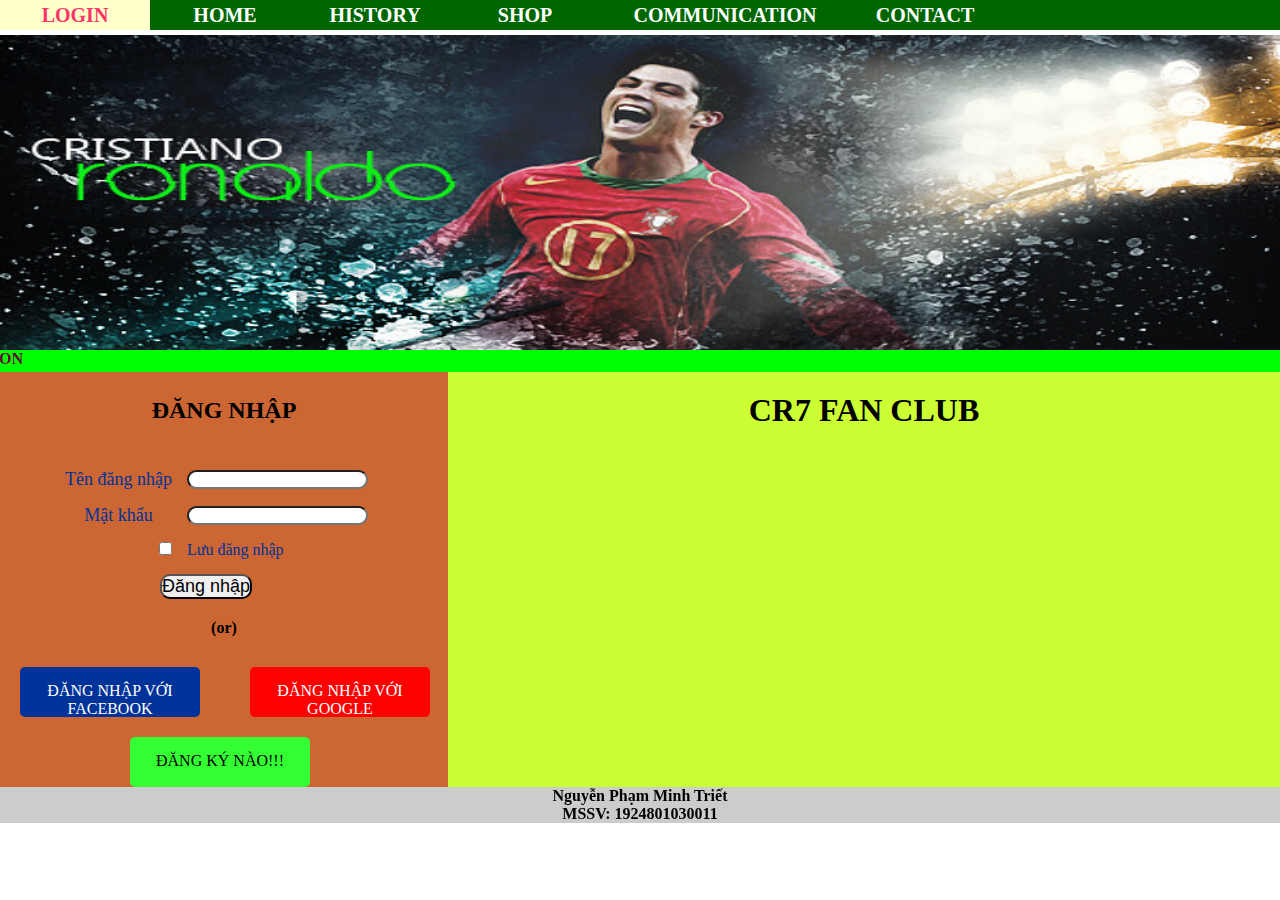
<file: index.html>
<!doctype html>
<html>
<head>
<meta charset="utf-8">
<title>index</title>
<link rel="stylesheet" type="text/css" href="css/index.css">
<script src="js/slideshow.js" ></script>
</head>

<body>
<nav>
	<a href="index.html">LOGIN</a>
    <a href="home.html">HOME</a>
    <a href="history.html">HISTORY</a>
    <a href="shop.html">SHOP</a>
    <a href="#" id="com">COMMUNICATION</a>
    <a href="#">CONTACT</a>
</nav>
<header>
	<div id="anh">
        <img id="hinhslide" src="Images/Slider/1.jpg" width="1000" height="315">
        <div id="pre"> <img src="Images/Slider/prev.png" onClick="back()"> </div>
        <div id="ne"> <img src="Images/Slider/next.png" onClick="next()"> </div>
    </div>
</header>
<div id="na">
	<marquee direction="right" scrollamount="3" scrolldelay="50" onMouseMove="stop()" onMouseOut="start()">
    JOIN OUR CRISTIANO RONALDO COMMUNICATION
	</marquee>
</div>
<aside>
	<h1 id="ten">ĐĂNG NHẬP</h1>
	<form method="post" >
    	<table>
        	<tr>
            	<td><font size="4">Tên đăng nhập </font> </td>
                <td><input type="text" name="txtdn" required></td>
            </tr>
            <tr>
            	<td><font size="4"> Mật khẩu  </font>  </td>
                <td><input type="password" name="pass" required></td>
            </tr>
            <tr>
            	<td id="check"><input type="checkbox" name="nho"></td>
                <td id="chek">Lưu đăng nhập</td>
            </tr>	
        </table>
        <input id="nutdn" type="button" value="Đăng nhập" > 
    </form>
    <h2>(or)</h2>
    <div id="fb">
    	<p>ĐĂNG NHẬP VỚI FACEBOOK</p>
    </div>
    <div id="gg">
    	<p>ĐĂNG NHẬP VỚI GOOGLE</p>
    </div>
    <div id="dk">
    	<a href="logup.html"><p>ĐĂNG KÝ NÀO!!!</p></a>
    </div>
</aside>
<section>
    <div>
        <h1>CR7 FAN CLUB</h1>
    </div>
    <div>
        <iframe width="500" height="300" src="https://www.youtube.com/embed/VpakAQkBiHA" frameborder="0" allow="accelerometer autoplay encrypted-media; gyroscope; picture-in-picture"  allowfullscreen></iframe>
    </div>
</section>
<footer>	
	<p>Nguyễn Phạm Minh Triết</p>
    <p>MSSV: 1924801030011</p>
</footer>
</body>
</html>
</file>
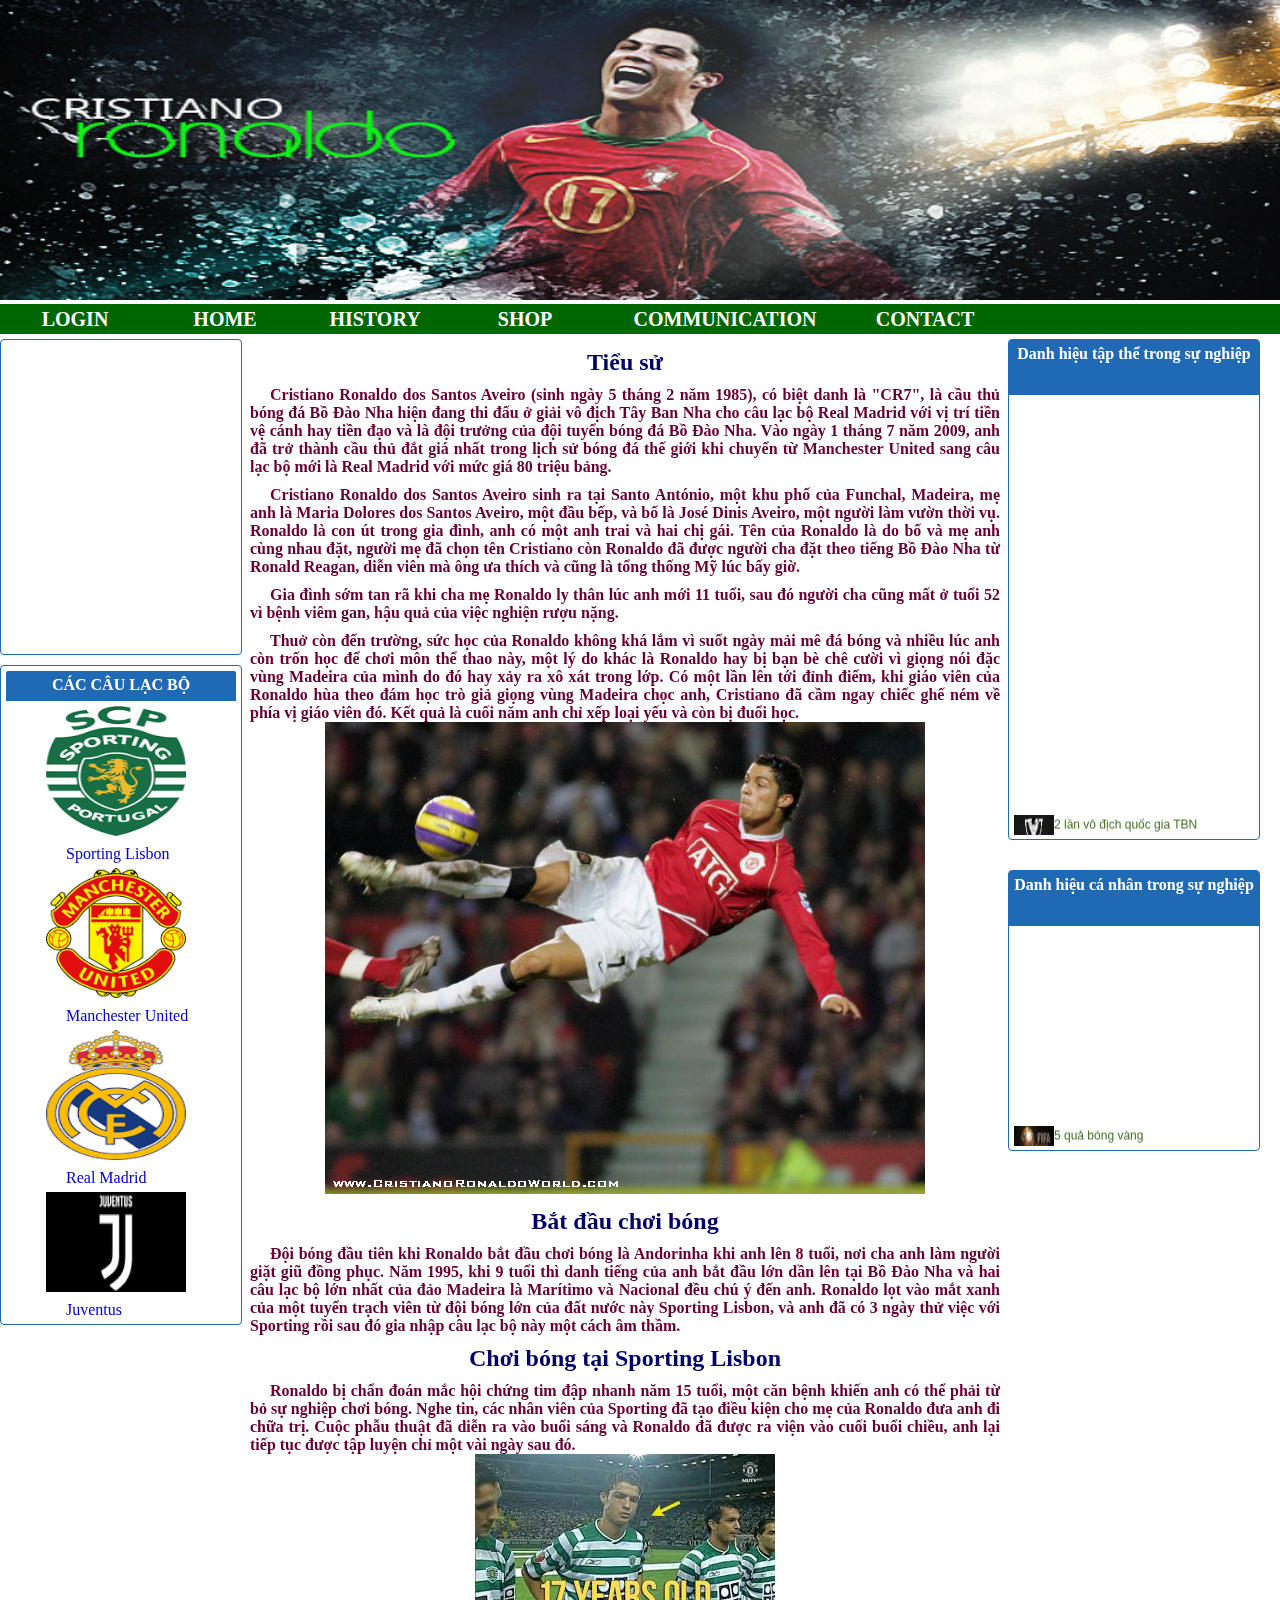
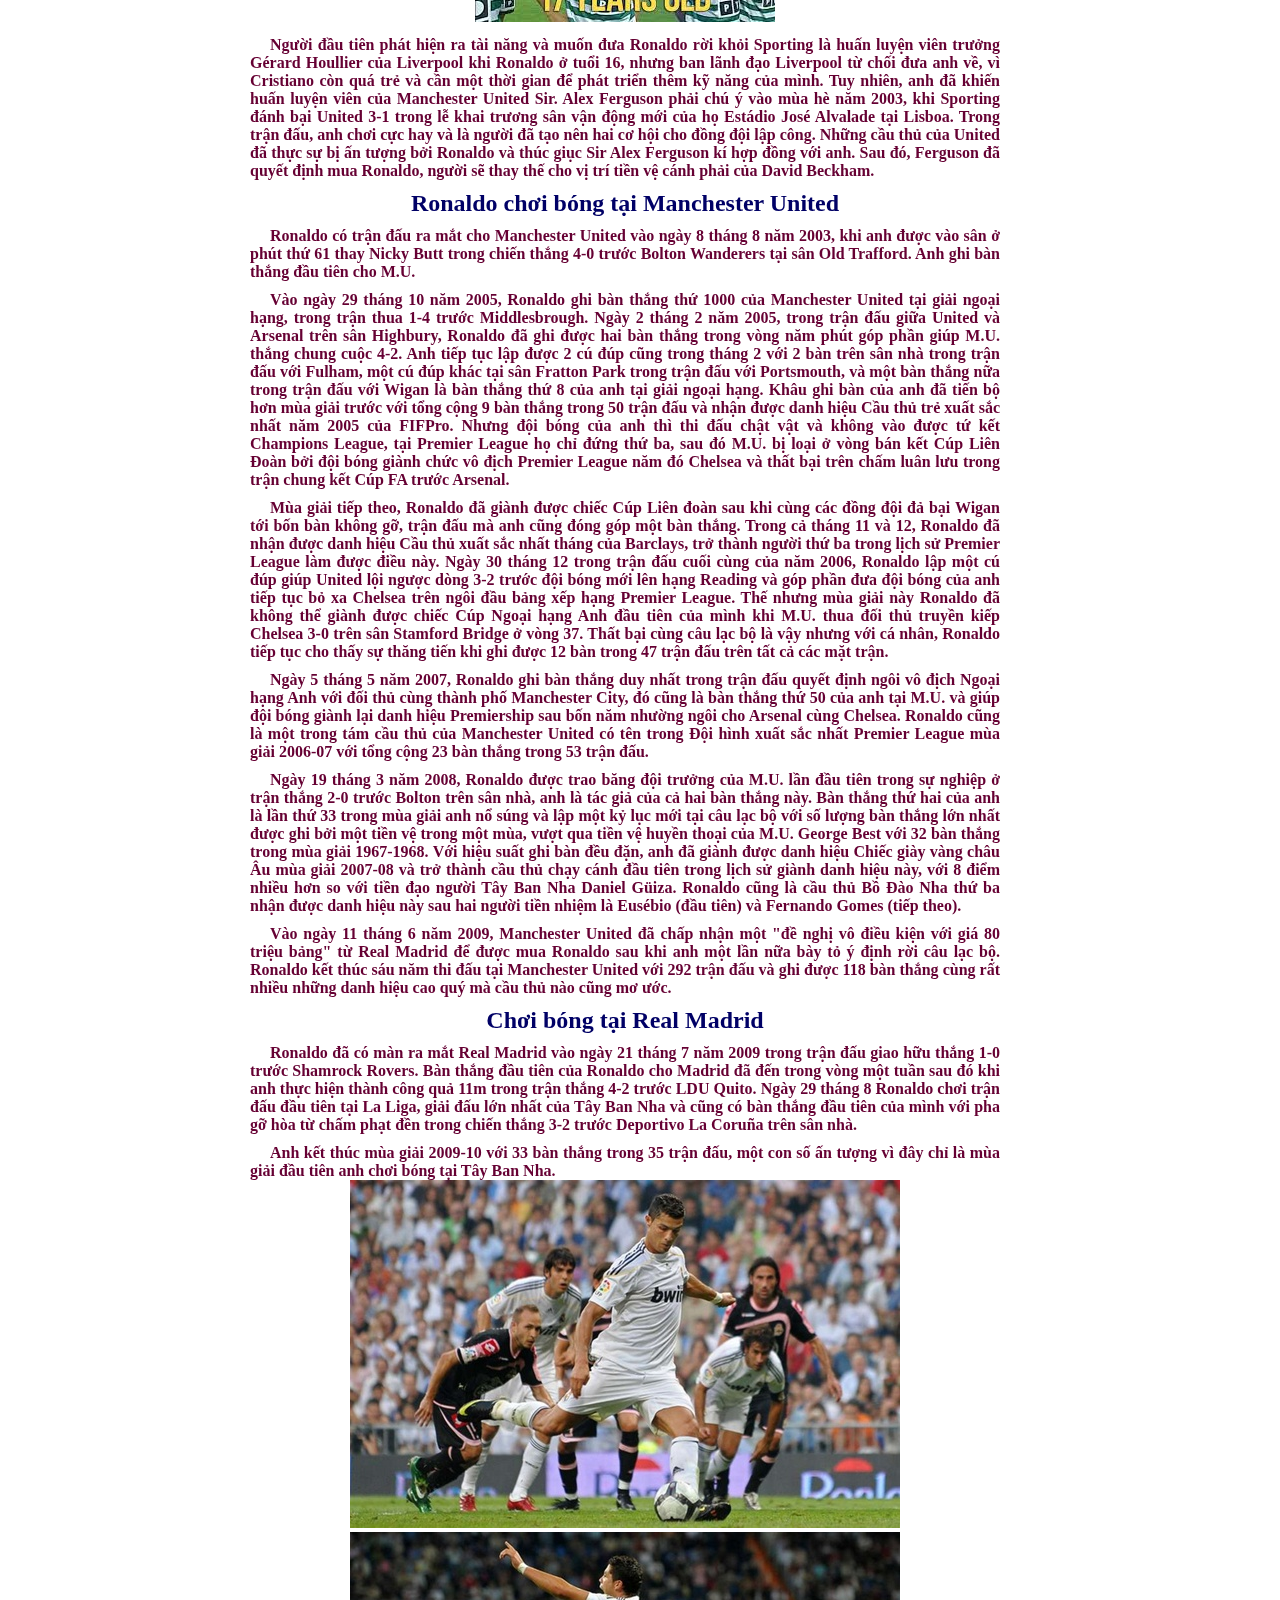
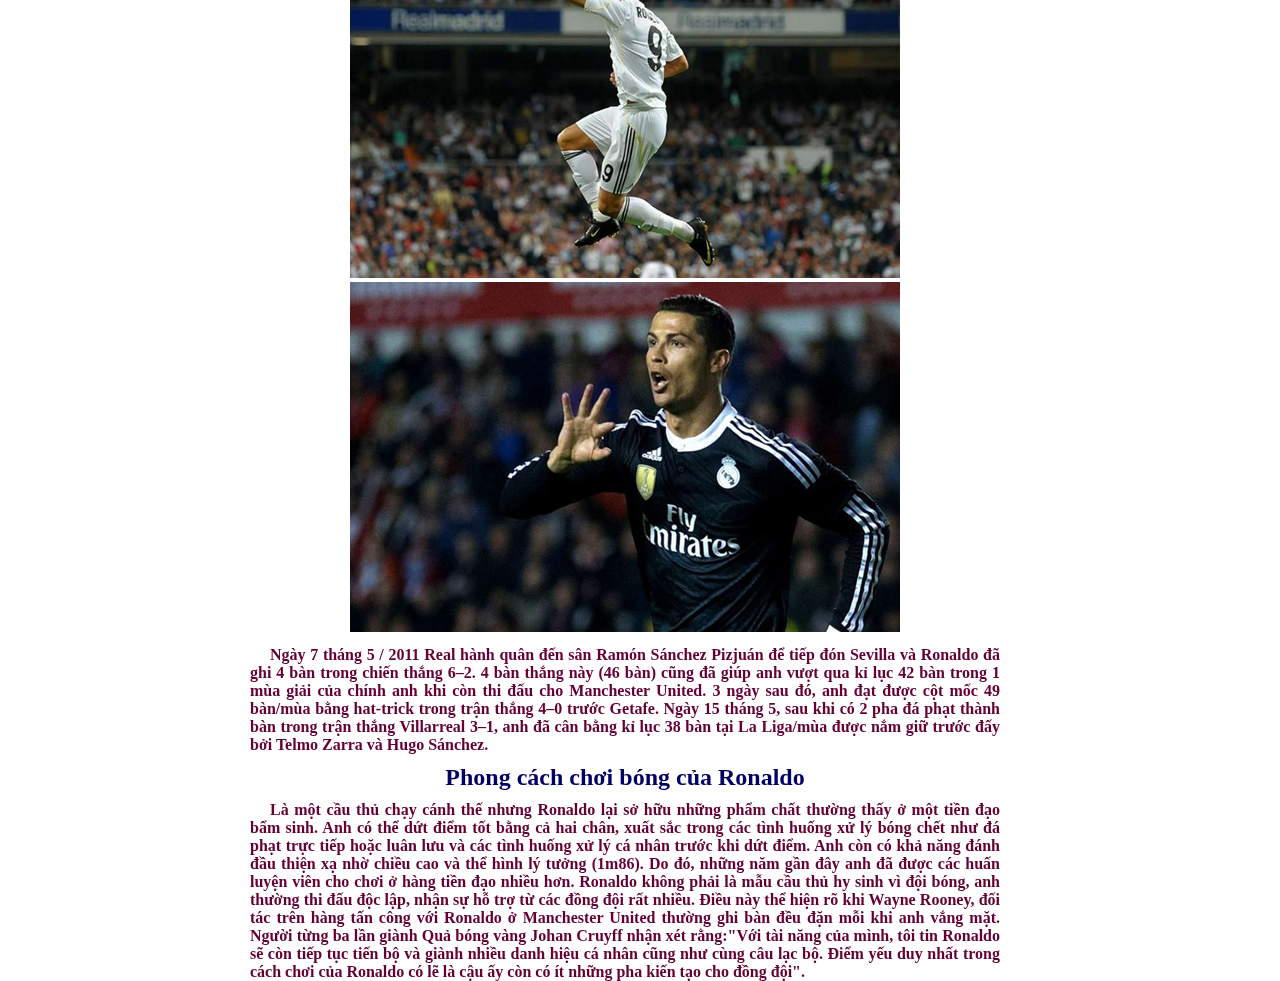
<file: history.html>
<!doctype html>
<html>
<head>
<meta charset="utf-8">
<title>history</title>
<link rel="stylesheet" type="text/css" href="css/history.css">
</head>
<body>
<img src="Images/5234072811_7772b273fa_z.jpg"s height="300" width="1280">
<nav>
	<a href="index.html">LOGIN</a>
    <a href="home.html">HOME</a>
    <a href="history.html">HISTORY</a>
    <a href="shop.html">SHOP</a>
    <a href="#" id="com">COMMUNICATION</a>
    <a href="#">CONTACT</a>
</nav>
<div id="body">
    <article>
        <aside id="left">
               <div>
                   <iframe width="230" height="300" src="https://www.youtube.com/embed/Fz4vQA5UpqQ" frameborder="0" allow="accelerometer; autoplay; encrypted-media; gyroscope; picture-in-picture" allowfullscreen></iframe>
                </div>
                <div>
                    <p><b>CÁC CÂU LẠC BỘ</b></p>  
                    <img src="Images/tải xuống.png" height="130" width="140">
                    <a href="#">Sporting Lisbon</a>
                    <img src="Images/tải xuống (2).png" height="130" width="140">
                    <a href="#">Manchester United</a>
                    <img src="Images/tải xuống (1).png" height="130" width="140">
                    <a href="#">Real Madrid</a>
                    <img src="Images/tải xuống (3).png" height="100" width="140">
                    <a href="#">Juventus</a>
                </div>
        </aside>
        <section>
            <h2>Tiểu sử</h2>
            <p>Cristiano Ronaldo dos Santos Aveiro (sinh ngày 5 tháng 2 năm 1985), có biệt danh là "CR7", là cầu thủ bóng đá Bồ Đào Nha hiện đang thi đấu ở giải vô địch Tây Ban Nha cho câu lạc bộ Real Madrid với vị trí tiền vệ cánh hay tiền đạo và là đội trưởng của đội tuyển bóng đá Bồ Đào Nha. Vào ngày 1 tháng 7 năm 2009, anh đã trở thành cầu thủ đắt giá nhất trong lịch sử bóng đá thế giới khi chuyển từ Manchester United sang câu lạc bộ mới là Real Madrid với mức giá 80 triệu bảng.</p>

<p>Cristiano Ronaldo dos Santos Aveiro sinh ra tại Santo António, một khu phố của Funchal, Madeira, mẹ anh là Maria Dolores dos Santos Aveiro, một đầu bếp, và bố là José Dinis Aveiro, một người làm vườn thời vụ. Ronaldo là con út trong gia đình, anh có một anh trai và hai chị gái. Tên của Ronaldo là do bố và mẹ anh cùng nhau đặt, người mẹ đã chọn tên Cristiano còn Ronaldo đã được người cha đặt theo tiếng Bồ Đào Nha từ Ronald Reagan, diễn viên mà ông ưa thích và cũng là tổng thống Mỹ lúc bấy giờ.</p>
<p>Gia đình sớm tan rã khi cha mẹ Ronaldo ly thân lúc anh mới 11 tuổi, sau đó người cha cũng mất ở tuổi 52 vì bệnh viêm gan, hậu quả của việc nghiện rượu nặng.</p>

<p>Thuở còn đến trường, sức học của Ronaldo không khá lắm vì suốt ngày mải mê đá bóng và nhiều lúc anh còn trốn học để chơi môn thể thao này, một lý do khác là Ronaldo hay bị bạn bè chê cười vì giọng nói đặc vùng Madeira của mình do đó hay xảy ra xô xát trong lớp. Có một lần lên tới đỉnh điểm, khi giáo viên của Ronaldo hùa theo đám học trò giả giọng vùng Madeira chọc anh, Cristiano đã cầm ngay chiếc ghế ném về phía vị giáo viên đó. Kết quả là cuối năm anh chỉ xếp loại yếu và còn bị đuổi học.</p>
<div>
	<img src="Images/picture-cristiano-ronaldo-105-22641.jpg">
</div>
<h2>Bắt đầu chơi bóng</h2>
<p>Đội bóng đầu tiên khi Ronaldo bắt đầu chơi bóng là Andorinha khi anh lên 8 tuổi, nơi cha anh làm người giặt giũ đồng phục. Năm 1995, khi 9 tuổi thì danh tiếng của anh bắt đầu lớn dần lên tại Bồ Đào Nha và hai câu lạc bộ lớn nhất của đảo Madeira là Marítimo và Nacional đều chú ý đến anh. Ronaldo lọt vào mắt xanh của một tuyển trạch viên từ đội bóng lớn của đất nước này Sporting Lisbon, và anh đã có 3 ngày thử việc với Sporting rồi sau đó gia nhập câu lạc bộ này một cách âm thầm.</p>

<h2>Chơi bóng tại Sporting Lisbon</h2>
<p>Ronaldo bị chẩn đoán mắc hội chứng tim đập nhanh năm 15 tuổi, một căn bệnh khiến anh có thể phải từ bỏ sự nghiệp chơi bóng. Nghe tin, các nhân viên của Sporting đã tạo điều kiện cho mẹ của Ronaldo đưa anh đi chữa trị. Cuộc phẫu thuật đã diễn ra vào buổi sáng và Ronaldo đã được ra viện vào cuối buổi chiều, anh lại tiếp tục được tập luyện chỉ một vài ngày sau đó.</p>
<div>
	<img src="Images/images (1).jpg">
</div>
<p>Người đầu tiên phát hiện ra tài năng và muốn đưa Ronaldo rời khỏi Sporting là huấn luyện viên trưởng Gérard Houllier của Liverpool khi Ronaldo ở tuổi 16, nhưng ban lãnh đạo Liverpool từ chối đưa anh về, vì Cristiano còn quá trẻ và cần một thời gian để phát triển thêm kỹ năng của mình. Tuy nhiên, anh đã khiến huấn luyện viên của Manchester United Sir. Alex Ferguson phải chú ý vào mùa hè năm 2003, khi Sporting đánh bại United 3-1 trong lễ khai trương sân vận động mới của họ Estádio José Alvalade tại Lisboa. Trong trận đấu, anh chơi cực hay và là người đã tạo nên hai cơ hội cho đồng đội lập công. Những cầu thủ của United đã thực sự bị ấn tượng bởi Ronaldo và thúc giục Sir Alex Ferguson kí hợp đồng với anh. Sau đó, Ferguson đã quyết định mua Ronaldo, người sẽ thay thế cho vị trí tiền vệ cánh phải của David Beckham.</p>

<h2>Ronaldo chơi bóng tại Manchester United</h2>
<p>Ronaldo có trận đấu ra mắt cho Manchester United vào ngày 8 tháng 8 năm 2003, khi anh được vào sân ở phút thứ 61 thay Nicky Butt trong chiến thắng 4-0 trước Bolton Wanderers tại sân Old Trafford. Anh ghi bàn thắng đầu tiên cho M.U.</p>

<p>Vào ngày 29 tháng 10 năm 2005, Ronaldo ghi bàn thắng thứ 1000 của Manchester United tại giải ngoại hạng, trong trận thua 1-4 trước Middlesbrough. Ngày 2 tháng 2 năm 2005, trong trận đấu giữa United và Arsenal trên sân Highbury, Ronaldo đã ghi được hai bàn thắng trong vòng năm phút góp phần giúp M.U. thắng chung cuộc 4-2. Anh tiếp tục lập được 2 cú đúp cũng trong tháng 2 với 2 bàn trên sân nhà trong trận đấu với Fulham, một cú đúp khác tại sân Fratton Park trong trận đấu với Portsmouth, và một bàn thắng nữa trong trận đấu với Wigan là bàn thắng thứ 8 của anh tại giải ngoại hạng. Khâu ghi bàn của anh đã tiến bộ hơn mùa giải trước với tổng cộng 9 bàn thắng trong 50 trận đấu và nhận được danh hiệu Cầu thủ trẻ xuất sắc nhất năm 2005 của FIFPro. Nhưng đội bóng của anh thì thi đấu chật vật và không vào được tứ kết Champions League, tại Premier League họ chỉ đứng thứ ba, sau đó M.U. bị loại ở vòng bán kết Cúp Liên Đoàn bởi đội bóng giành chức vô địch Premier League năm đó Chelsea và thất bại trên chấm luân lưu trong trận chung kết Cúp FA trước Arsenal.</p>

<p>Mùa giải tiếp theo, Ronaldo đã giành được chiếc Cúp Liên đoàn sau khi cùng các đồng đội đả bại Wigan tới bốn bàn không gỡ, trận đấu mà anh cũng đóng góp một bàn thắng. Trong cả tháng 11 và 12, Ronaldo đã nhận được danh hiệu Cầu thủ xuất sắc nhất tháng của Barclays, trở thành người thứ ba trong lịch sử Premier League làm được điều này. Ngày 30 tháng 12 trong trận đấu cuối cùng của năm 2006, Ronaldo lập một cú đúp giúp United lội ngược dòng 3-2 trước đội bóng mới lên hạng Reading và góp phần đưa đội bóng của anh tiếp tục bỏ xa Chelsea trên ngôi đầu bảng xếp hạng Premier League. Thế nhưng mùa giải này Ronaldo đã không thể giành được chiếc Cúp Ngoại hạng Anh đầu tiên của mình khi M.U. thua đối thủ truyền kiếp Chelsea 3-0 trên sân Stamford Bridge ở vòng 37. Thất bại cùng câu lạc bộ là vậy nhưng với cá nhân, Ronaldo tiếp tục cho thấy sự thăng tiến khi ghi được 12 bàn trong 47 trận đấu trên tất cả các mặt trận.</p>

<p>Ngày 5 tháng 5 năm 2007, Ronaldo ghi bàn thắng duy nhất trong trận đấu quyết định ngôi vô địch Ngoại hạng Anh với đối thủ cùng thành phố Manchester City, đó cũng là bàn thắng thứ 50 của anh tại M.U. và giúp đội bóng giành lại danh hiệu Premiership sau bốn năm nhường ngôi cho Arsenal cùng Chelsea. Ronaldo cũng là một trong tám cầu thủ của Manchester United có tên trong Đội hình xuất sắc nhất Premier League mùa giải 2006-07 với tổng cộng 23 bàn thắng trong 53 trận đấu.</p>

<p>Ngày 19 tháng 3 năm 2008, Ronaldo được trao băng đội trưởng của M.U. lần đầu tiên trong sự nghiệp ở trận thắng 2-0 trước Bolton trên sân nhà, anh là tác giả của cả hai bàn thắng này. Bàn thắng thứ hai của anh là lần thứ 33 trong mùa giải anh nổ súng và lập một kỷ lục mới tại câu lạc bộ với số lượng bàn thắng lớn nhất được ghi bởi một tiền vệ trong một mùa, vượt qua tiền vệ huyền thoại của M.U. George Best với 32 bàn thắng trong mùa giải 1967-1968. Với hiệu suất ghi bàn đều đặn, anh đã giành được danh hiệu Chiếc giày vàng châu Âu mùa giải 2007-08 và trở thành cầu thủ chạy cánh đầu tiên trong lịch sử giành danh hiệu này, với 8 điểm nhiều hơn so với tiền đạo người Tây Ban Nha Daniel Güiza. Ronaldo cũng là cầu thủ Bồ Đào Nha thứ ba nhận được danh hiệu này sau hai người tiền nhiệm là Eusébio (đầu tiên) và Fernando Gomes (tiếp theo).</p>

<p>Vào ngày 11 tháng 6 năm 2009, Manchester United đã chấp nhận một "đề nghị vô điều kiện với giá 80 triệu bảng" từ Real Madrid để được mua Ronaldo sau khi anh một lần nữa bày tỏ ý định rời câu lạc bộ. Ronaldo kết thúc sáu năm thi đấu tại Manchester United với 292 trận đấu và ghi được 118 bàn thắng cùng rất nhiều những danh hiệu cao quý mà cầu thủ nào cũng mơ ước.</p>

<h2>Chơi bóng tại Real Madrid</h2>
<p>Ronaldo đã có màn ra mắt Real Madrid vào ngày 21 tháng 7 năm 2009 trong trận đấu giao hữu thắng 1-0 trước Shamrock Rovers. Bàn thắng đầu tiên của Ronaldo cho Madrid đã đến trong vòng một tuần sau đó khi anh thực hiện thành công quả 11m trong trận thắng 4-2 trước LDU Quito. Ngày 29 tháng 8 Ronaldo chơi trận đấu đầu tiên tại La Liga, giải đấu lớn nhất của Tây Ban Nha và cũng có bàn thắng đầu tiên của mình với pha gỡ hòa từ chấm phạt đền trong chiến thắng 3-2 trước Deportivo La Coruña trên sân nhà.</p>

<p>Anh kết thúc mùa giải 2009-10 với 33 bàn thắng trong 35 trận đấu, một con số ấn tượng vì đây chỉ là mùa giải đầu tiên anh chơi bóng tại Tây Ban Nha.</p>
<div>
	<img src="Images/ronaldo1-22642.jpg">
    <img src="Images/ronaldo2-22643.jpg">
    <img src="Images/ronaldo5-22646.jpg">
</div>
<p>Ngày 7 tháng 5 / 2011 Real hành quân đến sân Ramón Sánchez Pizjuán để tiếp đón Sevilla và Ronaldo đã ghi 4 bàn trong chiến thắng 6–2. 4 bàn thắng này (46 bàn) cũng đã giúp anh vượt qua kỉ lục 42 bàn trong 1 mùa giải của chính anh khi còn thi đấu cho Manchester United. 3 ngày sau đó, anh đạt được cột mốc 49 bàn/mùa bằng hat-trick trong trận thắng 4–0 trước Getafe. Ngày 15 tháng 5, sau khi có 2 pha đá phạt thành bàn trong trận thắng Villarreal 3–1, anh đã cân bằng kỉ lục 38 bàn tại La Liga/mùa được nắm giữ trước đấy bởi Telmo Zarra và Hugo Sánchez.</p>

<h2>Phong cách chơi bóng của Ronaldo</h2>
<p>Là một cầu thủ chạy cánh thế nhưng Ronaldo lại sở hữu những phẩm chất thường thấy ở một tiền đạo bẩm sinh. Anh có thể dứt điểm tốt bằng cả hai chân, xuất sắc trong các tình huống xử lý bóng chết như đá phạt trực tiếp hoặc luân lưu và các tình huống xử lý cá nhân trước khi dứt điểm. Anh còn có khả năng đánh đầu thiện xạ nhờ chiều cao và thể hình lý tưởng (1m86). Do đó, những năm gần đây anh đã được các huấn luyện viên cho chơi ở hàng tiền đạo nhiều hơn. Ronaldo không phải là mẫu cầu thủ hy sinh vì đội bóng, anh thường thi đấu độc lập, nhận sự hỗ trợ từ các đồng đội rất nhiều. Điều này thể hiện rõ khi Wayne Rooney, đối tác trên hàng tấn công với Ronaldo ở Manchester United thường ghi bàn đều đặn mỗi khi anh vắng mặt. Người từng ba lần giành Quả bóng vàng Johan Cruyff nhận xét rằng:"Với tài năng của mình, tôi tin Ronaldo sẽ còn tiếp tục tiến bộ và giành nhiều danh hiệu cá nhân cũng như cùng câu lạc bộ. Điểm yếu duy nhất trong cách chơi của Ronaldo có lẽ là cậu ấy còn có ít những pha kiến tạo cho đồng đội".</p>
        </section>
        <aside id="right">
        <div id="danhhieu">
            <p>Danh hiệu tập thể trong sự nghiệp</p>
            <marquee direction="up" scrollamount="3" scrolldelay="100" onMouseMove="stop()" onMouseOut="start()">
            <p><a href="#"><img src="Images/la-ligajpg.jpg">2 lần vô địch quốc gia TBN</a></p>
            <p><a href="#"><img src="Images/pre.jpg">3 lần vô địch premier league</a></p>
            <p><a href="#"><img src="Images/86389748-champions-league-soccer-cup.jpg">4 lần vô địch C1</a></p>
            <p><a href="#"><img src="Images/fifa club.jpg">4 lần vô địch FIFA Club World Cup</a></p>
            <p><a href="#"><img src="Images/eu.jpg">Vô địch Euro 2016</a></p>
            <p><a href="#"><img src="Images/chelsea2.jpg">2 lần vô địch Cup Liên Đoàn Anh	</a></p>
            <p><a href="#"><img src="Images/sieuchauau.jpg">3 lần vô địch siêu cup Chây Âu</a></p>
            <p><a href="#"><img src="Images/cup fa.jpg">1 lần vô địch FA Cup</a></p>
            </marquee>
        </div>
        <div id="danhhieu">
            <p>Danh hiệu cá nhân trong sự nghiệp</p>
            <marquee direction="up" scrollamount="3" scrolldelay="100" onMouseMove="stop()" onMouseOut="start()">
            <p><a href="#"><img src="Images/ballon_dor.jpg">5 quả bóng vàng</a></p>
            <p><a href="#"><img src="Images/cup-luu-niem-chiec-giay-vang.jpg">4 chiếc giày vàng</a></p>
            <p><a href="#"><img src="Images/adidas-chungket-championsleague.jpg">6 lần vua phá lưới C1</a></p>
            <p><a href="#"><img src="Images/d4ab8-15646425800069-800.jpg"> 2 lần FiFa The Best</a></p>
            </marquee>
        </div>
        </aside>
    </article>
</div>
</body>
</html>
</file>
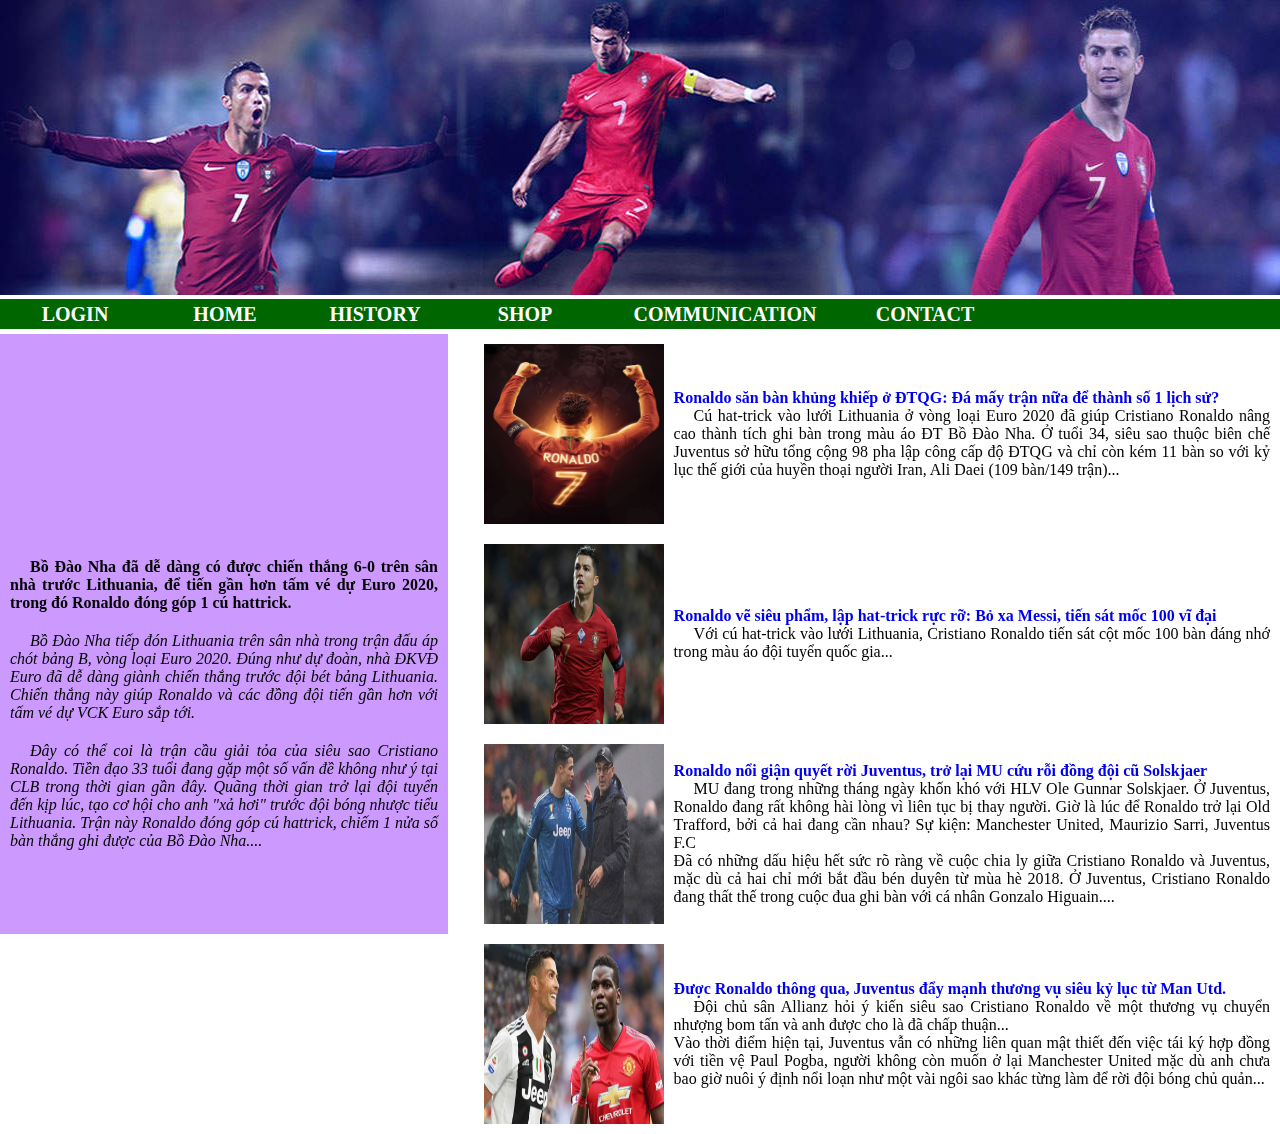
<file: home.html>
<!doctype html>
<html>
<head>
<meta charset="utf-8">
<title>Home</title>
<link rel="stylesheet" type="text/css" href="css/home.css">
</head>
<body>
<img src="Images/CR7-blog-banner.jpg" width="1280" height="295">
<nav>
	<a href="index.html">LOGIN</a>
    <a href="home.html">HOME</a>
    <a href="history.html">HISTORY</a>
    <a href="shop.html">SHOP</a>
    <a href="#" id="com">COMMUNICATION</a>
    <a href="#">CONTACT</a>
</nav>
<aside>
	<iframe width="400" height="200" src="https://www.youtube.com/embed/VrTrsAWELn4" frameborder="0" allow="accelerometer; autoplay; encrypted-media; gyroscope; picture-in-picture" allowfullscreen></iframe>
    <p><b><a href="#">Bồ Đào Nha đã dễ dàng có được chiến thắng 6-0 trên sân nhà trước Lithuania, để tiến gần hơn tấm vé dự Euro 2020, trong đó Ronaldo đóng góp 1 cú hattrick.</a></b> </p>
	<p><i>Bồ Đào Nha tiếp đón Lithuania trên sân nhà trong trận đấu áp chót bảng B, vòng loại Euro 2020. Đúng như dự đoàn, nhà ĐKVĐ Euro đã dễ dàng giành chiến thắng trước đội bét bảng Lithuania. Chiến thắng này giúp Ronaldo và các đồng đội tiến gần hơn với tấm vé dự VCK Euro sắp tới.</i></p>

	<p><i>Đây có thể coi là trận cầu giải tỏa của siêu sao Cristiano Ronaldo. Tiền đạo 33 tuổi đang gặp một số vấn đề không như ý tại CLB trong thời gian gần đây. Quãng thời gian trở lại đội tuyển đến kịp lúc, tạo cơ hội cho anh "xả hơi" trước đội bóng nhược tiểu Lithuania. Trận này Ronaldo đóng góp cú hattrick, chiếm 1 nửa số bàn thắng ghi được của Bồ Đào Nha....</i></p>
</aside>
<section>
    <div>
        <table>
            <tr>
                <td>
                    <img class="hinh" src="Images/70321443_2646224402083760_2069942471646773248_n.jpg" width="180" height="180">
                </td>
                <td>
                    <a href="#">Ronaldo săn bàn khủng khiếp ở ĐTQG: Đá mấy trận nữa để thành số 1 lịch sử?</a>
               
                    <p>Cú hat-trick vào lưới Lithuania ở vòng loại Euro 2020 đã giúp Cristiano Ronaldo nâng cao thành tích ghi bàn trong màu áo ĐT Bồ Đào Nha. Ở tuổi 34, siêu sao thuộc biên chế Juventus sở hữu tổng cộng 98 pha lập công cấp độ ĐTQG và chỉ còn kém 11 bàn so với kỷ lục thế giới của huyền thoại người Iran, Ali Daei (109 bàn/149 trận)...</p>  
                </td>  
            </tr>  
        </table>
    </div>     
    <div>
        <table>
            <tr>
                <td>
                    <img class="hinh" src="Images/Ronaldo-san-ban-khung-khiep-o-dTQG-da-may-tran-nua-de-thanh-so-1-lich-su-1182337974-1573817666-924-width660height440.jpg" width="180" height="180">
                </td>
                <td>
                    <a href="#">Ronaldo vẽ siêu phẩm, lập hat-trick rực rỡ: Bỏ xa Messi, tiến sát mốc 100 vĩ đại</a>
                
                    <p>Với cú hat-trick vào lưới Lithuania, Cristiano Ronaldo tiến sát cột mốc 100 bàn đáng nhớ trong màu áo đội tuyển quốc gia...</p>
                </td>    
            </tr>  
        </table>
    </div>     
    <div>
        <table>
            <tr>
                <td>
                    <img class="hinh" src="Images/Ronaldo-noi-gian-quyet-roi-Juventus-tro-lai-MU-cuu-roi-dong-doi-cu-Solskjaer-ronaldo-suy-giam-o-tuoi-34-hlv-sarri-ra-toi-hau-th-1573904381-830-width660height394.jpg" width="180" height="180">
               </td>
               <td>
                    <a href="#">Ronaldo nổi giận quyết rời Juventus, trở lại MU cứu rỗi đồng đội cũ Solskjaer</a>
              
                    <p>MU đang trong những tháng ngày khốn khó với HLV Ole Gunnar Solskjaer. Ở Juventus, Ronaldo đang rất không hài lòng vì liên tục bị thay người. Giờ là lúc để Ronaldo trở lại Old Trafford, bởi cả hai đang cần nhau?
    Sự kiện: Manchester United, Maurizio Sarri, Juventus F.C<br>
    Đã có những dấu hiệu hết sức rõ ràng về cuộc chia ly giữa Cristiano Ronaldo và Juventus, mặc dù cả hai chỉ mới bắt đầu bén duyên từ mùa hè 2018. Ở Juventus, Cristiano Ronaldo đang thất thế trong cuộc đua ghi bàn với cá nhân Gonzalo Higuain....</p>
                </td>    
            </tr>  
        </table>
    </div>     
    <div>
        <table>
            <tr>
                <td>
                    <img class="hinh" src="Images/mu-va-juventus-keo-dac-biet-pogba-thanh-dong-doi-ronaldo-ngay-thang-mot-pogba-1570662536-379-width660height392-0649.jpg" width="180" height="180">
                </td>
                <td>
                    <a href="#">Được Ronaldo thông qua, Juventus đẩy mạnh thương vụ siêu kỷ lục từ Man Utd.</a>
           
                    <p>Đội chủ sân Allianz hỏi ý kiến siêu sao Cristiano Ronaldo về một thương vụ chuyển nhượng bom tấn và anh được cho là đã chấp thuận...<br>
    Vào thời điểm hiện tại, Juventus vẫn có những liên quan mật thiết đến việc tái ký hợp đồng với tiền vệ Paul Pogba, người không còn muốn ở lại Manchester United mặc dù anh chưa bao giờ nuôi ý định nổi loạn như một vài ngôi sao khác từng làm để rời đội bóng chủ quản...</p> 
                </td>   
            </tr>  
        </table>
    </div>     
</section>
</body>
</html>
</file>
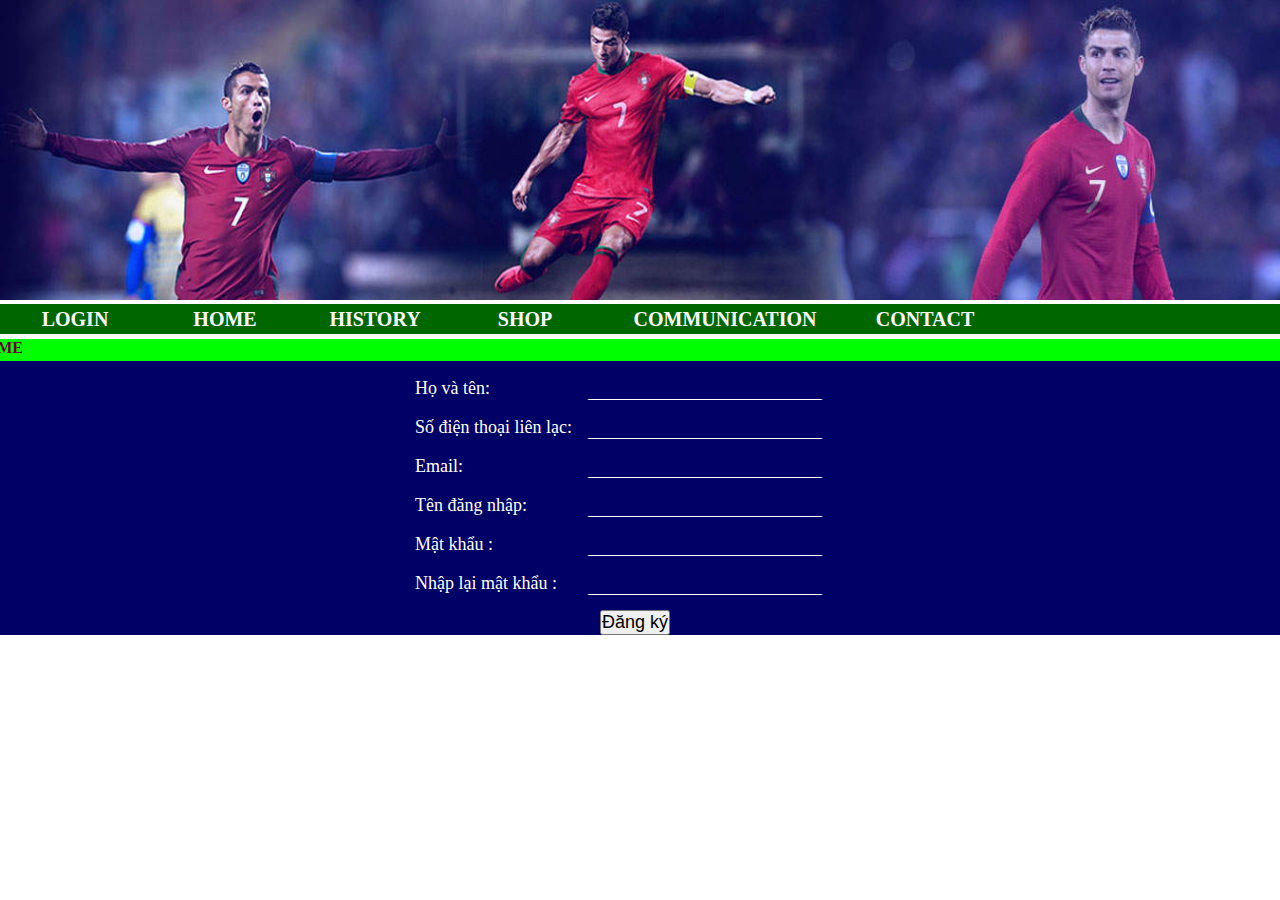
<file: logup.html>
<!doctype html>
<html>
<head>
<meta charset="utf-8">
<title>logup</title>
<link rel="stylesheet" type="text/css" href="css/sigup.css">
</head>

<body>
<img src="Images/CR7-blog-banner.jpg" width="1280" height="300">
<nav>
	<a href="index.html">LOGIN</a>
    <a href="home.html">HOME</a>
    <a href="history.html">HISTORY</a>
    <a href="shop.html">SHOP</a>
    <a href="#" id="com">COMMUNICATION</a>
    <a href="#">CONTACT</a>
</nav>
<div id="na">
	<marquee direction="right" scrollamount="3" scrolldelay="50" onMouseMove="stop()" onMouseOut="start()">
    WELCOME
	</marquee>
</div>
<form method="post" >
    	<table>
        	<tr>
            	<td>Họ và tên:  </td>
                <td><input type="text" name="txtdn" required class="style"></td>
            </tr>
            <tr>
            	<td>Số điện thoại liên lạc:  </td>
                <td><input type="text" name="num" required class="style"></td>
            </tr>
            <tr>
            	<td>Email:  </td>
                <td><input type="email" name="mail" required class="style"></td>
            </tr>
        	<tr>
            	<td>Tên đăng nhập:  </td>
                <td><input type="text" name="txtdn" required class="style"></td>
            </tr>
            <tr>
            	<td>Mật khẩu :   </td>
                <td><input type="password" name="pass" required class="style"></td>
            </tr>
            <tr>
            	<td>Nhập lại mật khẩu :   </td>
                <td><input type="password" name="pass" required class="style"></td>
            </tr>
        </table>
        <input id="nutdk" type="button" value="Đăng ký"> 
</form>
</body>
</html>
</file>
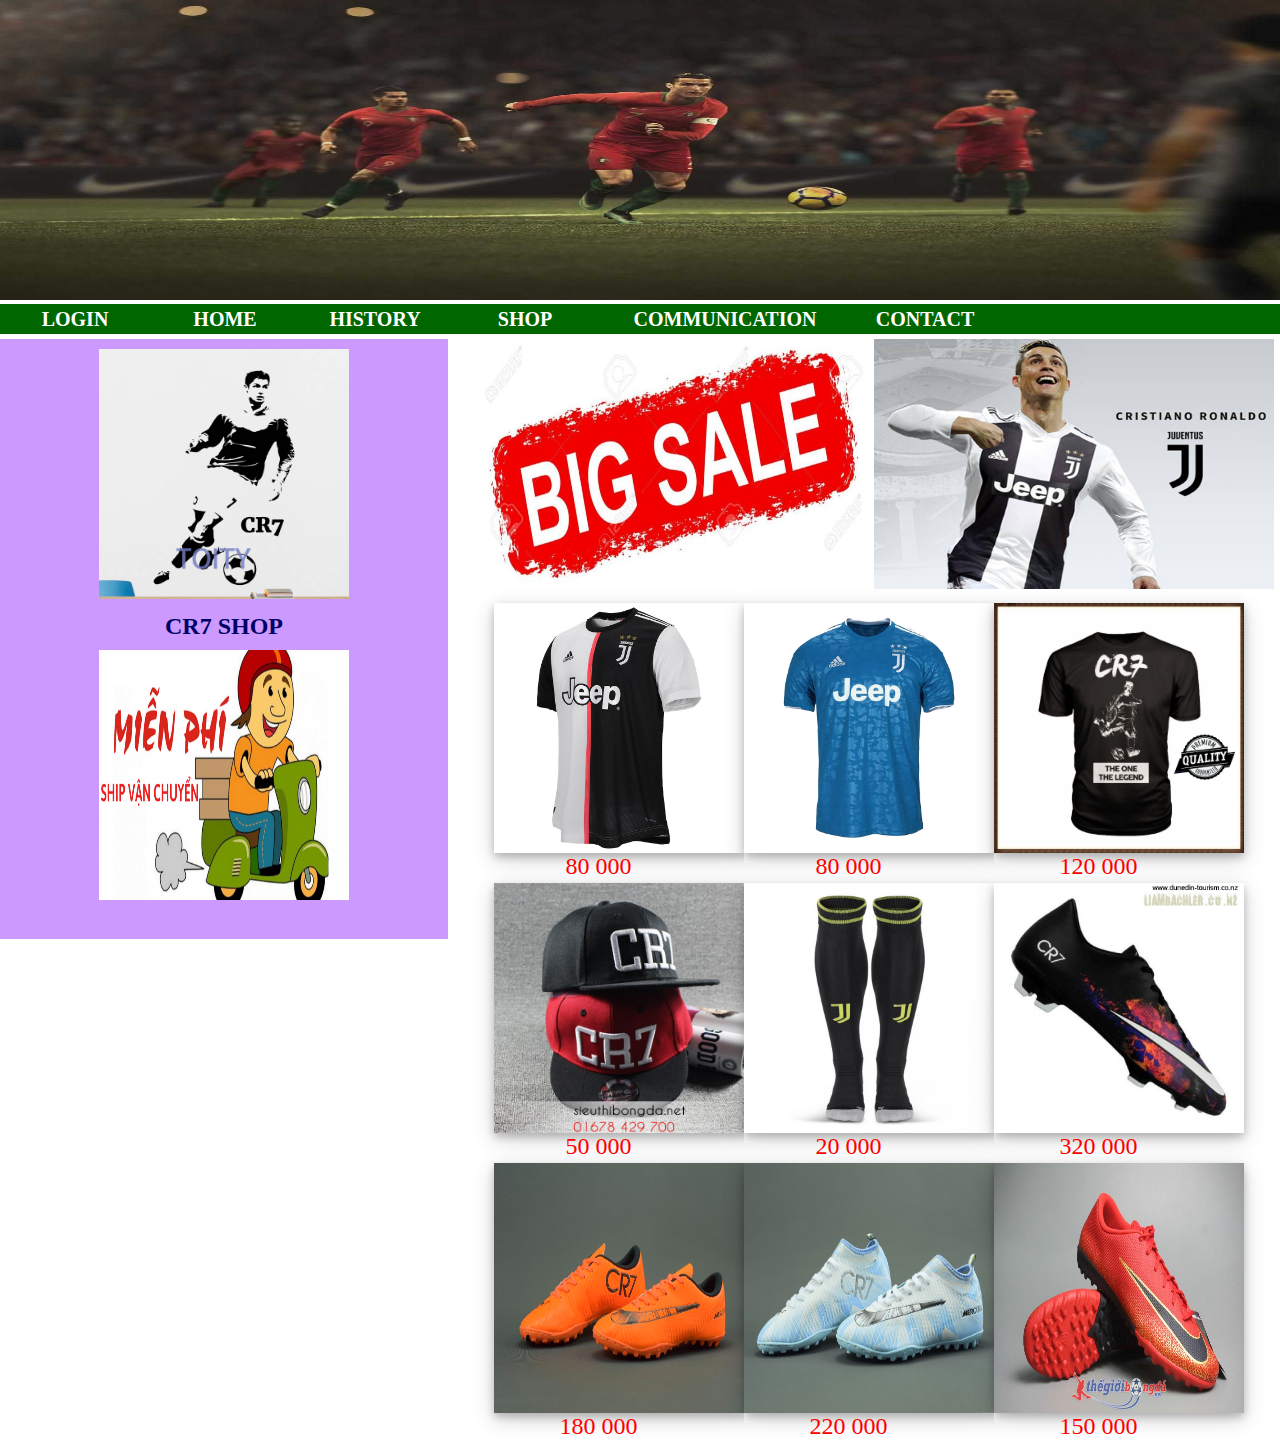
<file: shop.html>
<!doctype html>
<html>
<head>
<meta charset="utf-8">
<title>shop</title>
<link rel="stylesheet" type="text/css" href="css/shop.css">
</head>

<body>
<img src="Images/cr7-born-leader-0.jpg" width="1280" height="300">
<nav>
	<a href="index.html">LOGIN</a>
    <a href="home.html">HOME</a>
    <a href="history.html">HISTORY</a>
    <a href="shop.html">SHOP</a>
    <a href="#" id="com">COMMUNICATION</a>
    <a href="#">CONTACT</a>
</nav>
<aside>
	<img src="Images/Cristiano-Ronaldo-T-ng-Decal-B-ng-Vinyl-Sticker-B-ng-CR7-Decor-Mural-H88cm-x.jpg_640x640q70.jpg" width="250" height="250">
    <p>CR7 SHOP</p>
    <img src="Images/Mẹo-mua-hàng-er-779x373.png" width="250" height="250">
</aside>
<section>
    <div>
       <img src="Images/xbig-sale.jpg.pagespeed.ic.IhBum0NoQ1.jpg" width="400" height="250"> 
    </div>
    <img src="Images/180711_141429_215.jpg" width="400" height="250">
    <div class="sp">
        <img src="Images/ao-juventus-san-nha-1-1.jpg" width="250" height="250" class="hinhshop">
        <p> 80 000</p>
    </div>
    <div class="sp">
        <img src="Images/Ao-juventus-mau-ba-1.jpg" width="250" height="250" class="hinhshop">
        <p> 80 000</p>
    </div>
    <div class="sp">
        <img src="Images/ao-thun-cr7.png" width="250" height="250" class="hinhshop">
        <p> 120 000</p>
    </div>
    <div class="sp">
        <img src="Images/non-snapback-cr7-do-den.jpg" width="250" height="250" class="hinhshop">
        <p> 50 000</p>
    </div>
    <div class="sp">
        <img src="Images/a0d4fd48d90655f98db57ef8209d3648.jpg" width="250" height="250" class="hinhshop">
        <p> 20 000</p>
    </div>
    <div class="sp">
        <img src="Images/Outlet-Shop-Mens-Nike-Mercurial-V-Cr7-Victory-Fg-Comely-Black-BDERUVWZ13-619.jpg" width="250" height="250" class="hinhshop">
        <p> 320 000</p>
    </div>
    <div class="sp">
        <img src="Images/giay-cr7-cam.jpg" width="250" height="250" class="hinhshop">
        <p> 180 000</p>
    </div>
    <div class="sp">
        <img src="Images/GIAY-DA-BONG-NIKE-MERCURIAL.jpg" width="250" height="250" class="hinhshop">
        <p> 220 000</p>
    </div>
    <div class="sp">
        <img src="Images/giay-da-bong-chinh-hang-nike-adidas-tgbd-1409.jpg" width="250" height="250" class="hinhshop">
        <p> 150 000</p>
    </div>
</section>
</body>
</html>
</file>
<file: css/index.css>
@charset "utf-8";
/* CSS Document */
*{
	margin:0px;
	padding:0px;
}
body{
	max-width:1280px;
	height:auto;
	margin:0px auto;
}
header{
	max-width:100%;
	margin:0px auto;
}
aside,section{
	display: table-cell;
}
aside{
	width:35%;
	float:left;
	min-height:400px;
	background-color:#C63;

}
aside form table{
	color: #039;
	border-spacing:15px;
	padding-top:30px;
	padding-left:50px;
	text-align:center;
}
#nutdn{
	margin-left:160px;
	font-size:18px;
	border-radius:10px;
}
input{
	border-radius:10px;
}
#na{
	background-color:#0F0;
	color:#603;
	font-weight:bold;
}
h2{
	text-align:center;
	font-size:16px;
	padding-top:20px;
}
#fb{
	border-radius:5px;
	background-color:#039;
	color:white;	
	max-width:180px;
	margin-top:30px;
	height:50px;
	text-align:center;
	margin-left:20px;
	float:left;
}
#fb p{
	padding-top:15px;
}
#fb:hover{
	background-color:#09F;
}
#ten{
	text-align:center;
	font-size:24px;
	padding-top:25px;
}
#gg{
	border-radius:5px;
	background-color:#F00;
	color:white;	
	max-width:180px;
	margin-top:30px;
	height:50px;
	text-align:center;
	margin-left:250px;
}
#gg p{
	padding-top:15px;
}
#dk a{
	color:black;
	text-decoration:none;
}
#dk a p{
	padding-top:15px;
}
#dk{
	border-radius:5px;
	background-color:#3F3;
	color:white;	
	max-width:180px;
	margin-top:20px;
	height:50px;
	text-align:center;
	margin-left:130px;
}
#dk:hover{
	background-color:#6F9;
}
#gg:hover{
	background-color:#F06;
}
section{
	width:65%;
	background-color:#CF3;
	float:right;
	min-height:415px;
}
section div{
	text-align:center;
	padding-top:20px;
}
#anh{
	max-width:100%;
	height:315px;
	position:relative;
	margin-left: auto;
	margin-right:auto;
}
#anh #hinhslide{
	width:100%;
	height:100%;
}
#anh #pre{
	position:absolute;
	top:120px;
	left:0px;
	width:28px;
	height:44px;
	display:none;
}
#anh #ne{
	position:absolute;
	top:120px;
	right:0px;
	width:28px;
	height:44px;
	display:none;
}
#anh:hover #pre{
	display:block;
	opacity:0.6;
}
#anh:hover #ne{
	display:block;
	opacity:0.6;
}
#check{
	text-align:right;
}
#chek{
	text-align:left;
}
footer{
	background-color:#CCC;
	text-align:center;
	font-weight:bold;
}
nav{
	width:1280px;
	height:30px;
	background-color:#060;
	margin-bottom:5px;
}
nav a{
	color:#FFF;
	font-weight:bold;
	font-size:20px;
	text-decoration:none;
	width:150px;
	height:30px;
	text-align:center;
	float:left;
	line-height:30px;
}
#com{
	width:250px;
}
nav a:hover{
	color:#F36;
	background-color:#FFC;
}
</file>
<file: css/history.css>
@charset "utf-8";
/* CSS Document */
*{
	margin:0px;
	padding:0px;
}
body{
	max-width:1280px;
	height:auto;
	margin:0px auto;
}
nav{
	width:1280px;
	height:30px;
	background-color:#060;
	margin-bottom:5px;
}
nav a{
	color:#FFF;
	font-weight:bold;
	font-size:20px;
	text-decoration:none;
	width:150px;
	height:30px;
	text-align:center;
	float:left;
	line-height:30px;
}
#com{
	width:250px;
}
nav a:hover{
	color:#F36;
	background-color:#FFC;
}
article{
	display:table-row;
}
aside#left, aside#right, section{
	display:table-cell;
	vertical-align:top;
}
aside#left{
	width:240px;
}
section{
	width:750px;
	padding:0px 8px;
}
aside#right{
	width:200px;
}
aside#left>div{
	border: 1px solid #206AB5;
	border-radius:4px;
	margin-bottom:10px;
	padding:5px 5px;
}
aside#left>div>p{
	background-color:#206AB5;
	border-top-left-radius:2px;
	border-top-right-radius:2px;
	text-align:center;
	font-size:16px;
	font-weight:bold;
	color:white;
	height:25px;
	padding-top:5px;
}
aside#left>div>ul{
	padding-left:10px;
	font-size:14px;
	font-family:Arial;
}
aside#left>div>ul>li{
	height:25px;
	list-style-position:inside;
	list-style-image:url(../Images/icon_list.jpg);
	padding-left:5px;
}
aside#left>div>ul>li a{
	color:#206AB5;
	text-decoration:none;
}
aside#left>div>ul>li a:hover{
	color:#ff0000;
}
aside#right>div{
	border:1px solid #206AB5;
	border-radius:4px;
	margin-bottom:30px;
}
aside#right>div>p{
	background-color:#206AB5;
	border-top-left-radius:2px;
	border-top-right-radius:2px;
	text-align:center;
	font-size:16px;
	font-weight:bold;
	color:white;
	height:25px;
	padding-top:5px;
}
aside#right>div#danhhieu p{
	clear:both;
	width:250px;
	height:50px;
}
aside#right>div#danhhieu img{
	width:40px;
	height:50px;
	padding-left:5px;
	float:left;
	margin-bottom:5px;
}
aside#right>div#danhhieu a{
	text-decoration:none;
	font-size:9pt;
	font-family:Arial;
	color:#456c26;
	height:50px;
}
aside#right>div#danhhieu a:hover{
	font-weight:bold;
}
section>p{
	text-indent:20px;
	text-align:justify;
	font-size:16px;
	font-weight:bold;
	color: #603;
	padding-top:10px;
}
section div{
	text-align:center;
}
h2{
	padding-top:10px;
	text-align:center;
	font-weight:bold;
	color:#006;
}
div#h1{
	color:#063;
	text-align:center;
	margin-top:50px;
	height:5px;	
}
aside#left div img {
	padding: 5px 5px;
	padding-left:40px; 
}
aside#left div a{
	color:#00C;
	padding-left:60px;
	text-decoration:none;
}
</file>
<file: css/home.css>
@charset "utf-8";
/* CSS Document */
*{
	margin:0px;
	padding:0px;
}
body{
	max-width:1280px;
	height:auto;
	margin:0px auto;
}header{
	width:100%;
	margin:0px auto;
}
aside,section{
	display: table-cell;
}
aside{
	width:35%;
	float:left;
	min-height:600px;
	background-color:#C9F;
}
aside p{
	text-align:justify;
	padding:10px 10px;
}
aside p{
	text-indent:20px;
	text-align:justify;
	font-size:16px;
	color:#000;
	padding-top:10px;
}
aside a{
	text-decoration:none;
	color:#000;
}
iframe{
	text-align:center;
	padding-left:20px;
	padding-top:10px;
}
nav{
	width:1280px;
	height:30px;
	background-color:#060;
	margin-bottom:5px;
}
#com{
	width:250px;
}
nav a{
	color:#FFF;
	font-weight:bold;
	font-size:20px;
	text-decoration:none;
	width:150px;
	height:30px;
	text-align:center;
	float:left;
	line-height:30px;
}
nav a:hover{
	color:#F36;
	background-color:#FFC;
}
section{
	width:63%;
	float:right;
	min-height:400px;
}
section div{
	float:left;
}
section table {
	border-spacing:10px;
}
section div p{
	text-align:justify;
	text-indent:20px;
}
section a:hover{
	font-style:italic;
}
.hinh{
	float:left;
}
section div a{
	text-decoration:none;
	font-weight:bold;
}
p:hover{
	font-weight:bold;
}
</file>
<file: css/sigup.css>
@charset "utf-8";
/* CSS Document */
*{
	margin:0px;
	padding:0px;
}
body{
	max-width:1280px;
	height:auto;
	margin:0px auto;
}
form{
	background-color:#006;
	color:#FFF;
}
.style{
	background-color:transparent;
	border-color:transparent;
	border-bottom: 1px solid white;
	color:white;
}
.style:hover{
	border-bottom: 5px solid white;
}
form table{
	border-spacing:15px;
	padding-left:400px;
}
form input[type=button]{
	margin-left:600px;
}
nav{
	width:1280px;
	height:30px;
	background-color:#060;
	margin-bottom:5px;
}
#com{
	width:250px;
}
nav a{
	color:#FFF;
	font-weight:bold;
	font-size:20px;
	text-decoration:none;
	width:150px;
	height:30px;
	text-align:center;
	float:left;
	line-height:30px;
}
nav a:hover{
	color:#F36;
	background-color:#FFC;
}
#na{
	background-color:#0F0;
	color:#603;
	font-weight:bold;
}
td{
	font-size:18px;
}
input{
	
	font-size:18px;
}
</file>
<file: css/shop.css>
@charset "utf-8";
/* CSS Document */
*{
	margin:0px;
	padding:0px;
}
body{
	max-width:1280px;
	height:auto;
	margin:0px auto;
}
header{
	width:100%;
	margin:0px auto;
}
aside,section{
	display: table-cell;
}
aside{
	width:35%;
	float:left;
	min-height:600px;
	background-color:#C9F;
	text-align:center;
}
nav{
	width:1280px;
	height:30px;
	background-color:#060;
	margin-bottom:5px;
}
nav a{
	color:#FFF;
	font-weight:bold;
	font-size:20px;
	text-decoration:none;
	width:150px;
	height:30px;
	text-align:center;
	float:left;
	line-height:30px;
}
#com{
	width:250px;
}
nav a:hover{
	color:#F36;
	background-color:#FFC;
}
section{
	width:63%;
	float:right;
	min-height:400px;
}
aside p{
	font-weight:bold;
	color:#006;
	font-size:24px;
	padding-top:10px;
}
section div img{
	float:left;
}
aside img{
	padding-top:10px;
}
.sp{
	width:210px;
	height:260px;
	float:left;
	background-color:#FFF;
	margin:10px 20px;
}
.sp p{
	color:#F00;
	font-size:24px;
	text-align:center;
}
.hinhshop{
	box-shadow: 0 4px 8px 0 rgba(0, 0, 0, 0.2), 0 6px 20px 0 rgba(0, 0, 0, 0.19);
	transition: all 0.5s ease;
}
.hinhshop:hover{
	transform:scale(1.1);
}
</file>
